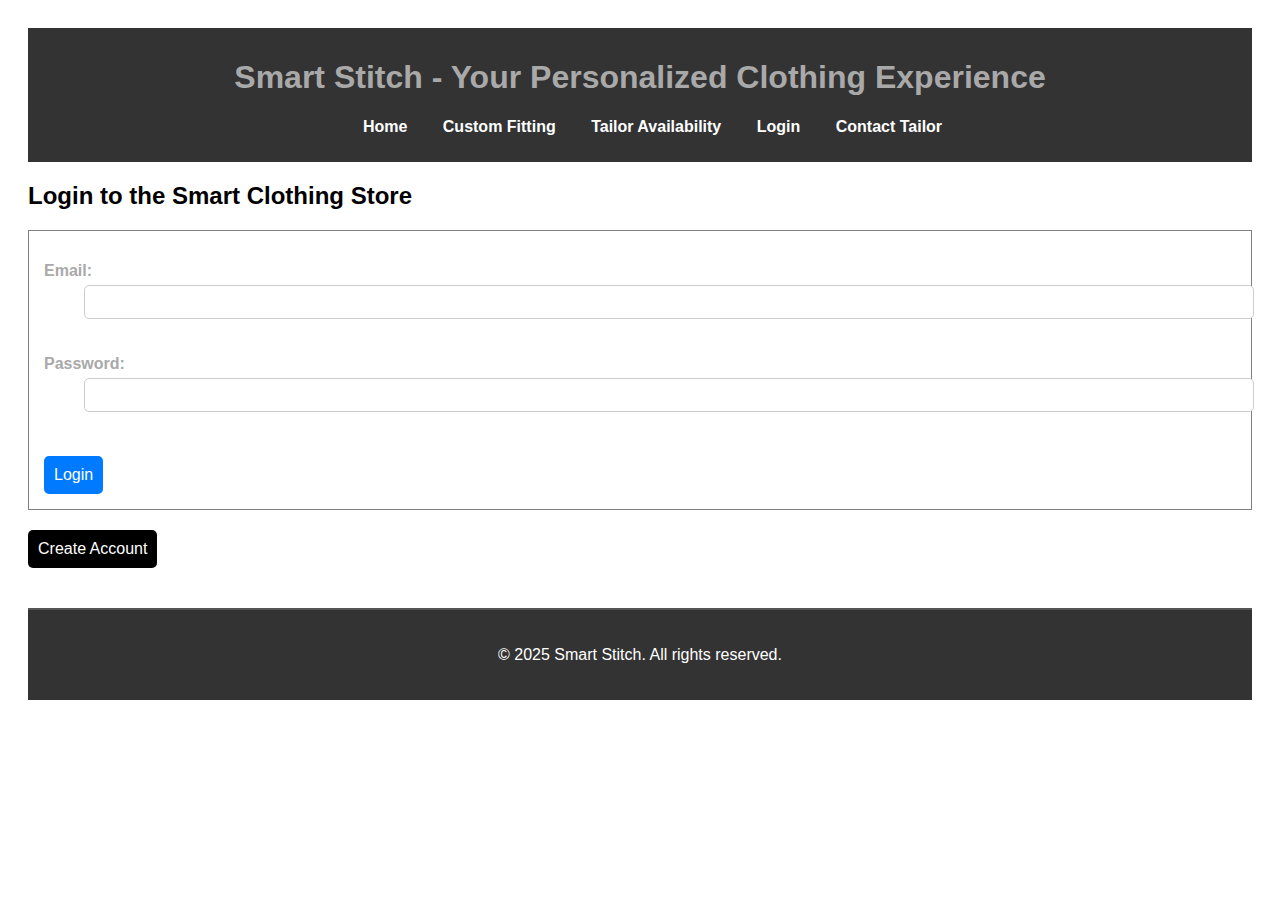
<file: cust_login.html>
<!-- 
Author: Adams Ubini
Description: Register and login page for the smart clothing store 
-->


<!DOCTYPE html>
<html lang="en">

<head>
    <meta charset="UTF-8">
    <meta name="viewport" content="width=device-width, initial-scale=1.0">
    <title>Login</title>
    <link rel="stylesheet" href="styles.css">
</head>

<body>

    <header id="navbar"></header>

    <script>
        // Load the navbar from the external file
        fetch('navbar.html')
            .then(response => response.text())
            .then(data => document.getElementById('navbar').innerHTML = data);
    </script>

    <h2>Login to the Smart Clothing Store</h2>

    <form action="/cust_login.php" method="POST">
        <dl>

            <dt><label for="email">Email:</label></dt>
            <dd><input type="text" id="email" name="email" required maxLength=255><br><br></dd>

            <dt><label for="password_login">Password:</label></dt>
            <dd><input type="password" id="password_login" name="password_login" required maxLength=100><br><br></dd>
        </dl>
        <button type="submit">Login</button>
    </form>

    <button class="create-account" type="submit" onclick="window.location.href='cust_register.html'">Create Account</button>



    <header id="footer"></header>
    <script>
        fetch('footer.html')
            .then(response => response.text())
            .then(data => document.getElementById('footer').innerHTML = data);
    </script>
</body>

</html>
</file>
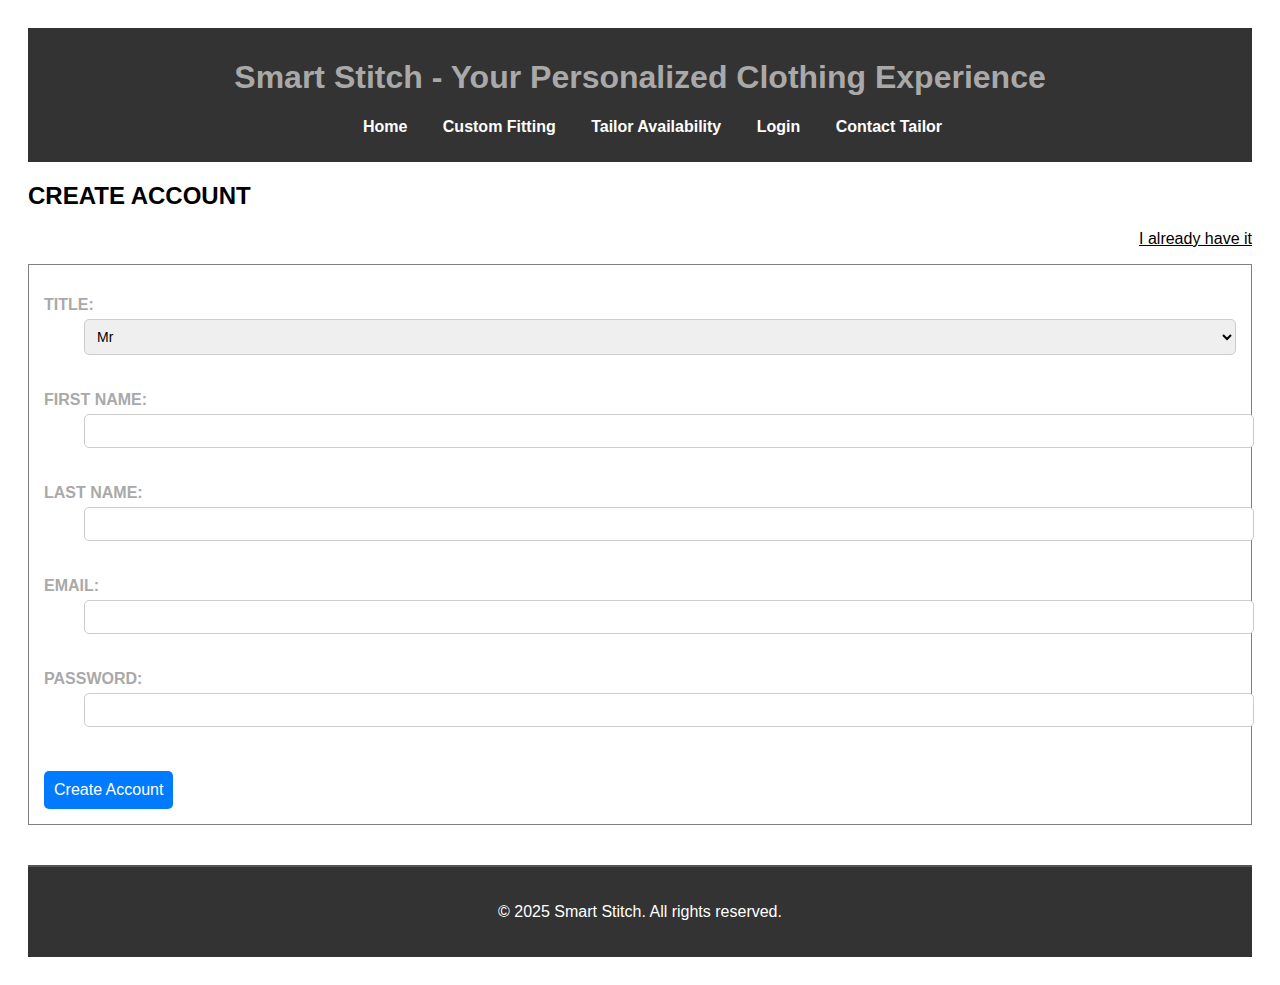
<file: cust_register.html>
<!-- 
Author: Adams Ubini
Description: Register and login page for the smart clothing store 
-->


<!DOCTYPE html>
<html lang="en">
<head>
    <meta charset="UTF-8">
    <meta name="viewport" content="width=device-width, initial-scale=1.0">
    <title>Register</title>
    <link rel="stylesheet" href="styles.css">
</head>
<body>

    <header id="navbar"></header>

    <script>
        // Load the navbar from the external file
        fetch('navbar.html')
            .then(response => response.text())
            .then(data => document.getElementById('navbar').innerHTML = data);
    </script>
    
    <h2>CREATE ACCOUNT</h2>

    <p class="already-registered">
        <a href="cust_login.html">I already have it</a>
    </p>

    <form action="cust_register.php" method="POST">
        <dl>
            <dt><label for="title">TITLE:</label></dt>
            <dd>
                <select id="title" name="title" required>
                    <option value="Mr">Mr</option>
                    <option value="Mrs">Mrs</option>
                </select>
                <br><br>
            </dd>

            <dt><label for="first_name">FIRST NAME:</label></dt>
            <dd><input type="text" id="first_name" name="first_name" required maxLength=255><br><br></dd>

            <dt><label for="last_name">LAST NAME:</label></dt>
            <dd><input type="text" id="last_name" name="last_name" required maxLength=255><br><br></dd>

            <dt><label for="email">EMAIL:</label></dt>
            <dd><input type="email" id="email" name="email" required maxLength=255><br><br></dd>

            <dt><label for="password">PASSWORD:</label></dt>
            <dd><input type="password" id="password" name="password" required maxLength=100><br><br></dd>
        </dl>
        <button type="submit">Create Account</button>
    </form>

    
    <header id="footer"></header>
            <script>
            fetch('footer.html')
                .then(response => response.text())
                .then(data => document.getElementById('footer').innerHTML = data);
            </script>
</body>
</html>
</file>
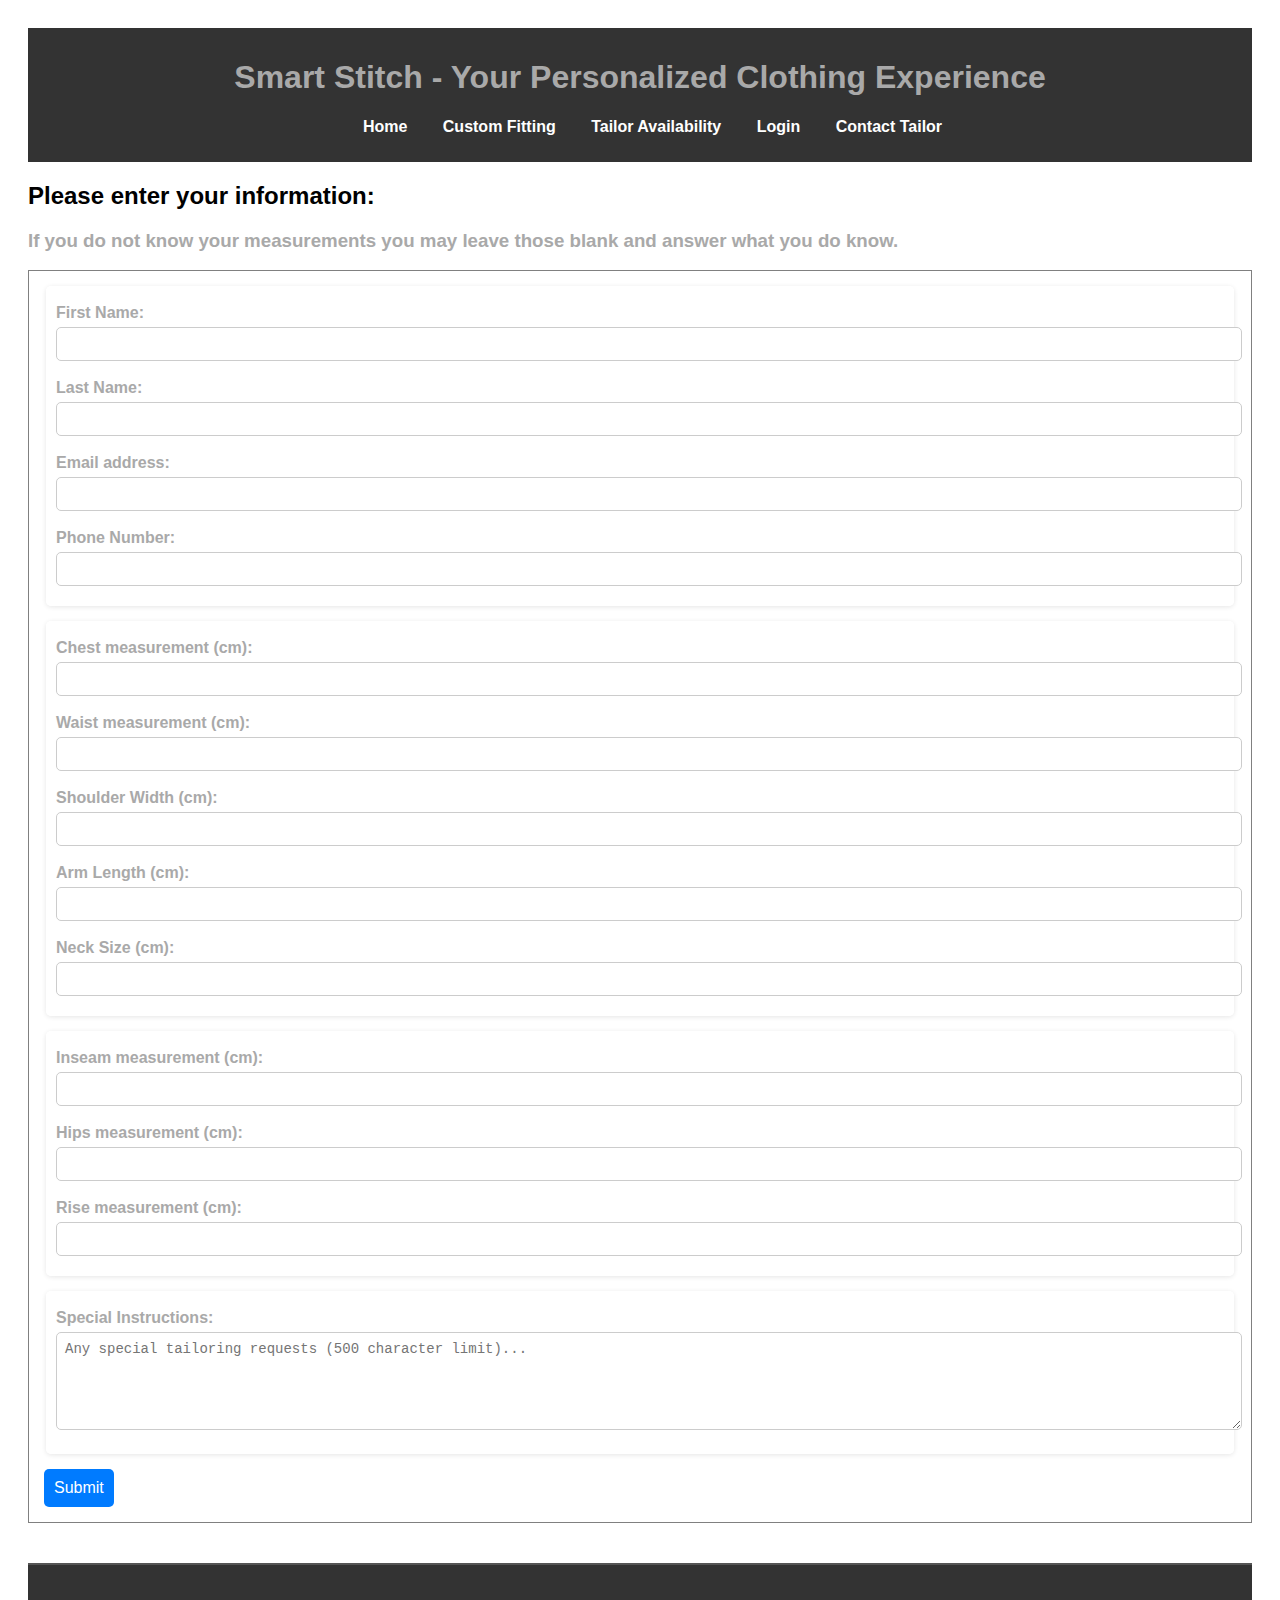
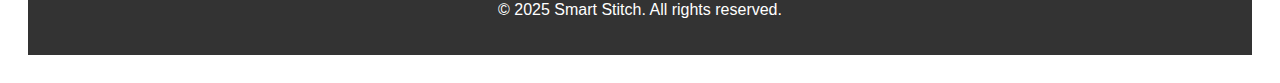
<file: Custom-Fitting.html>
<!DOCTYPE html>
<html lang="en">


    <head>
        <meta charset="UTF-8">
        <title>Custom Fitting Application</title>

        <link rel="stylesheet" href="/styles.css">

    </head>
    <body>


        <!--Nav Bar-->
        <header id="navbar"></header>
    <script>
        // Load the navbar from the external file
        fetch('/navbar.html')
            .then(response => response.text())
            .then(data => document.getElementById('navbar').innerHTML = data);
    </script>      
        <!--Insert code to pull information from User account if applicable-->
        <!-- Using an If-Else statement for the above, Current code is hypothetical "else" code-->

        <section id="user-contact">
            <h2>Please enter your information:</h2>
            <h3>If you do not know your measurements you may leave those blank and answer what you do know.</h3>
            <form id="contact-information" method="POST" action="GuestInformation.php">
                <fieldset class="GuestContact">
                    <label for="first-name">First Name: </label>
                    <input type="name" name="first" max="50" required>

                    <label for="last-name">Last Name: </label>
                    <input type="name" name="last" maxlength="50" required>

                    <label for="Email">Email address:</label>
                    <input type="email" name="email" maxlength="75" required>

                    <label for="Phone-Number">Phone Number:</label>
                    <input type="tel" name="phone" pattern="[0-9]{10,15}" required>
                </fieldset>

                <fieldset class="measurements-upper">

                    <label for="Chest-Measurement">Chest measurement (cm):</label>
                    <input type="number" name="chest">

                    <label for="Waist-Measurement">Waist measurement (cm):</label>
                    <input type="number" name="waist">

                    <label for="Shoulder-Measurement">Shoulder Width (cm):</label>
                    <input type="number" name="shoulder">

                    <label for="Arm-Measurement">Arm Length (cm):</label>
                    <input type="number" name="arm">

                    <label for="Neck-Measurement">Neck Size (cm):</label>
                    <input type="number" name="neck">
                </fieldset>

                <fieldset class="measurements-lower">

                    <label for="Inseam-Measurement">Inseam measurement (cm):</label>
                    <input type="number" name="inseam">

                    <label for="Hips-Measurement">Hips measurement (cm):</label>
                    <input type="number" name="hips">

                    <label for="Rise-Measurement">Rise measurement (cm):</label>
                    <input type="number" name="rise">

                </fieldset>

                <fieldset class="special">
                <label for="special-instructions">Special Instructions:</label>
                <textarea id="special-instructions" name="special-instructions" rows="4" placeholder="Any special tailoring requests (500 character limit)..."></textarea>
                </fieldset>

                <button type="submit">Submit</button>
            </div>
            </form>
        </section>

        <!--Insert code that pulls information from database regarding Tailors availability-->

            
        <header id="footer"></header>
            <script>
            fetch('/footer.html')
                .then(response => response.text())
                .then(data => document.getElementById('footer').innerHTML = data);
            </script>

    </body>

</html>
</file>
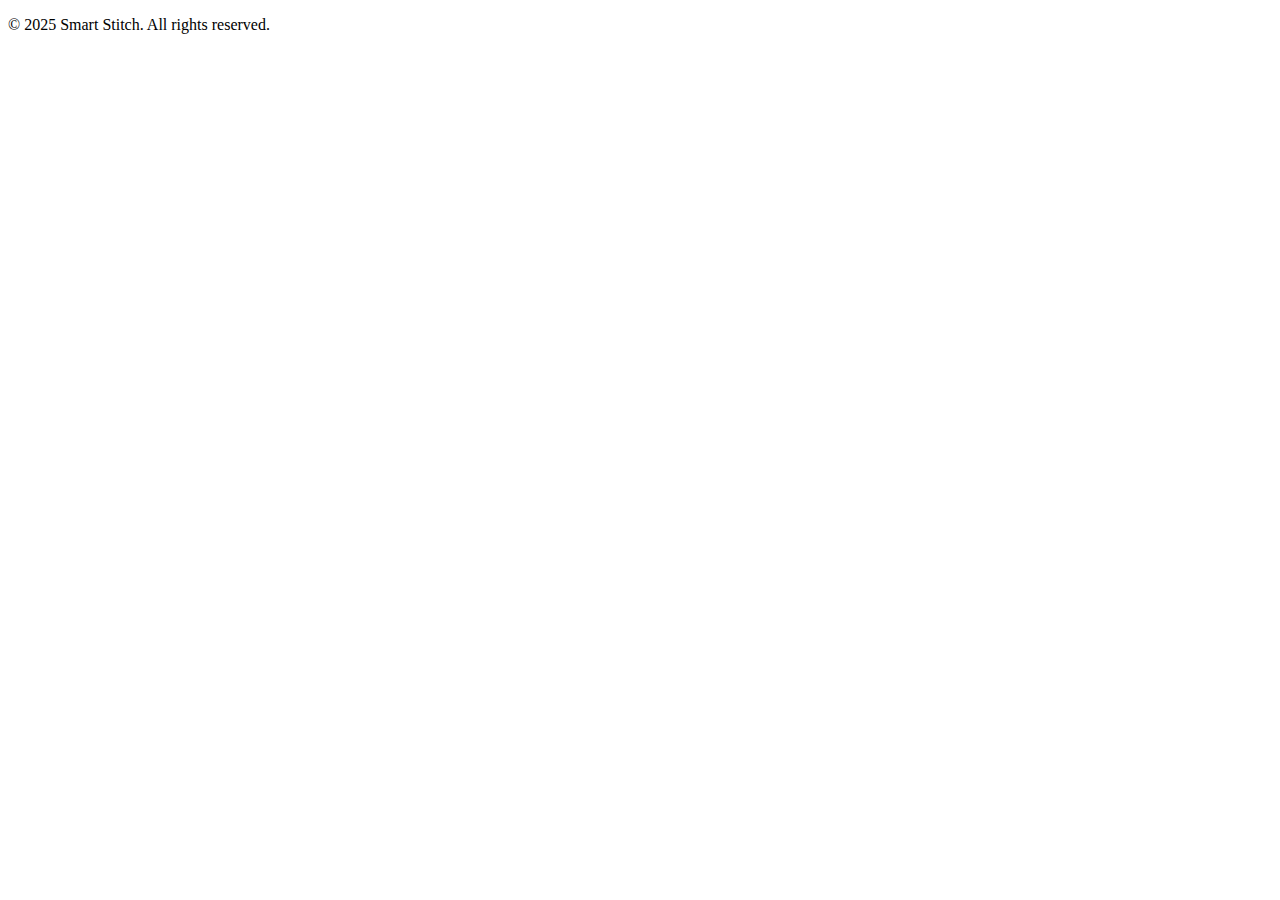
<file: footer.html>
<!-- 
Author: Yug Patel
Description: Footer Element for the Smart Stitch website
-->


<!DOCTYPE html>
<html lang="en">
<head>
    <meta charset="UTF-8">
    <meta name="viewport" content="width=device-width, initial-scale=1.0">
    <title>Navigation Bar</title>
</head>
<body>
    <footer class="footer">
        <p>&copy; 2025 Smart Stitch. All rights reserved.</p>
    </footer>
</body>
</html>
</file>
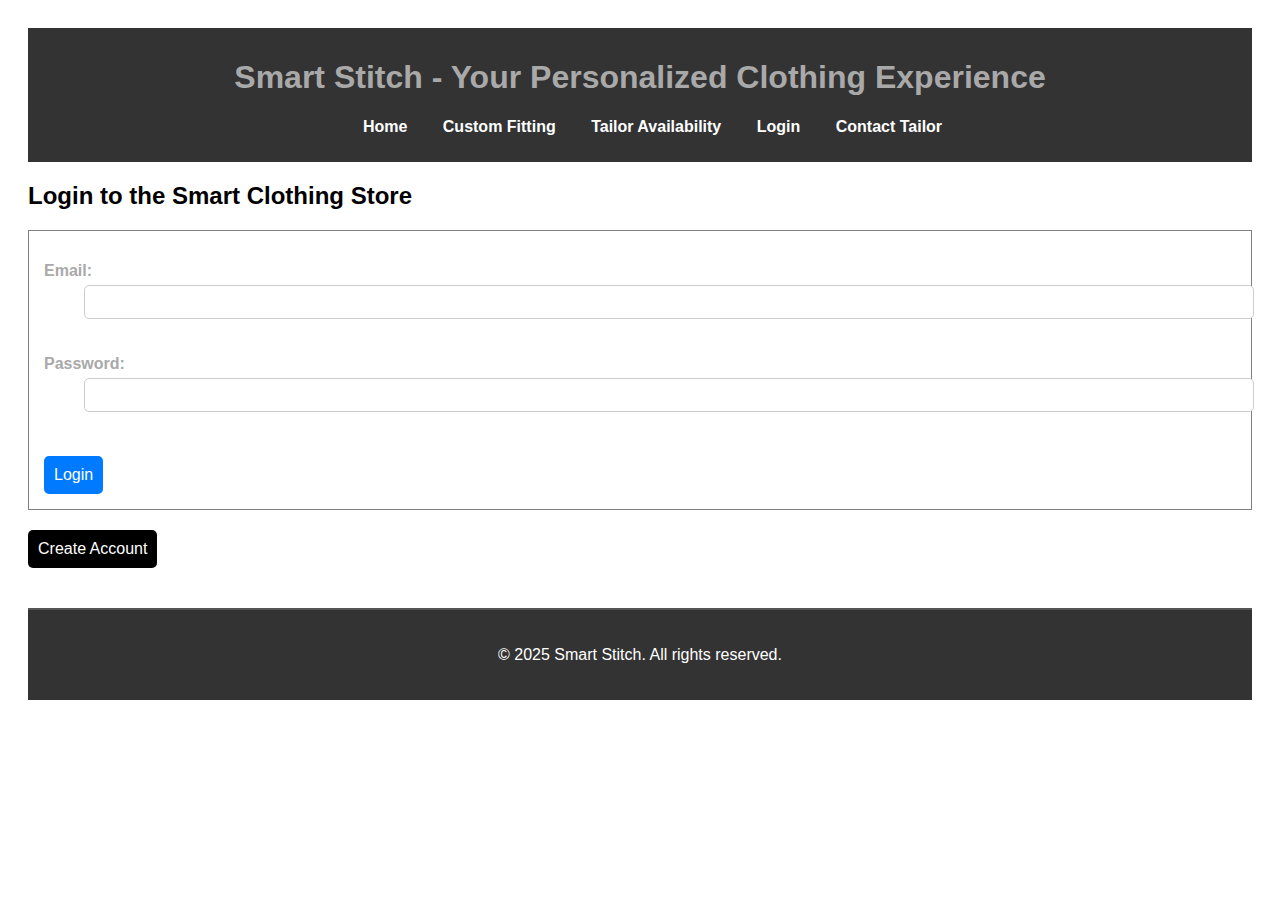
<file: login.html>
<!-- 
Author: Adams Ubini
Description: Register and login page for the smart clothing store 
-->


<!DOCTYPE html>
<html lang="en">

<head>
    <meta charset="UTF-8">
    <meta name="viewport" content="width=device-width, initial-scale=1.0">
    <title>Login</title>
    <link rel="stylesheet" href="styles.css">
</head>

<body>

    <header id="navbar"></header>

    <script>
        // Load the navbar from the external file
        fetch('navbar.html')
            .then(response => response.text())
            .then(data => document.getElementById('navbar').innerHTML = data);
    </script>

    <h2>Login to the Smart Clothing Store</h2>

    <form action="/login.php" method="POST">
        <dl>

            <dt><label for="email">Email:</label></dt>
            <dd><input type="text" id="email" name="email" required maxLength=255><br><br></dd>

            <dt><label for="password_login">Password:</label></dt>
            <dd><input type="password" id="password_login" name="password_login" required maxLength=100><br><br></dd>
        </dl>
        <button type="submit">Login</button>
    </form>

    <button class="create-account" type="submit" onclick="window.location.href='register.html'">Create Account</button>



    <header id="footer"></header>
    <script>
        fetch('footer.html')
            .then(response => response.text())
            .then(data => document.getElementById('footer').innerHTML = data);
    </script>
</body>

</html>
</file>
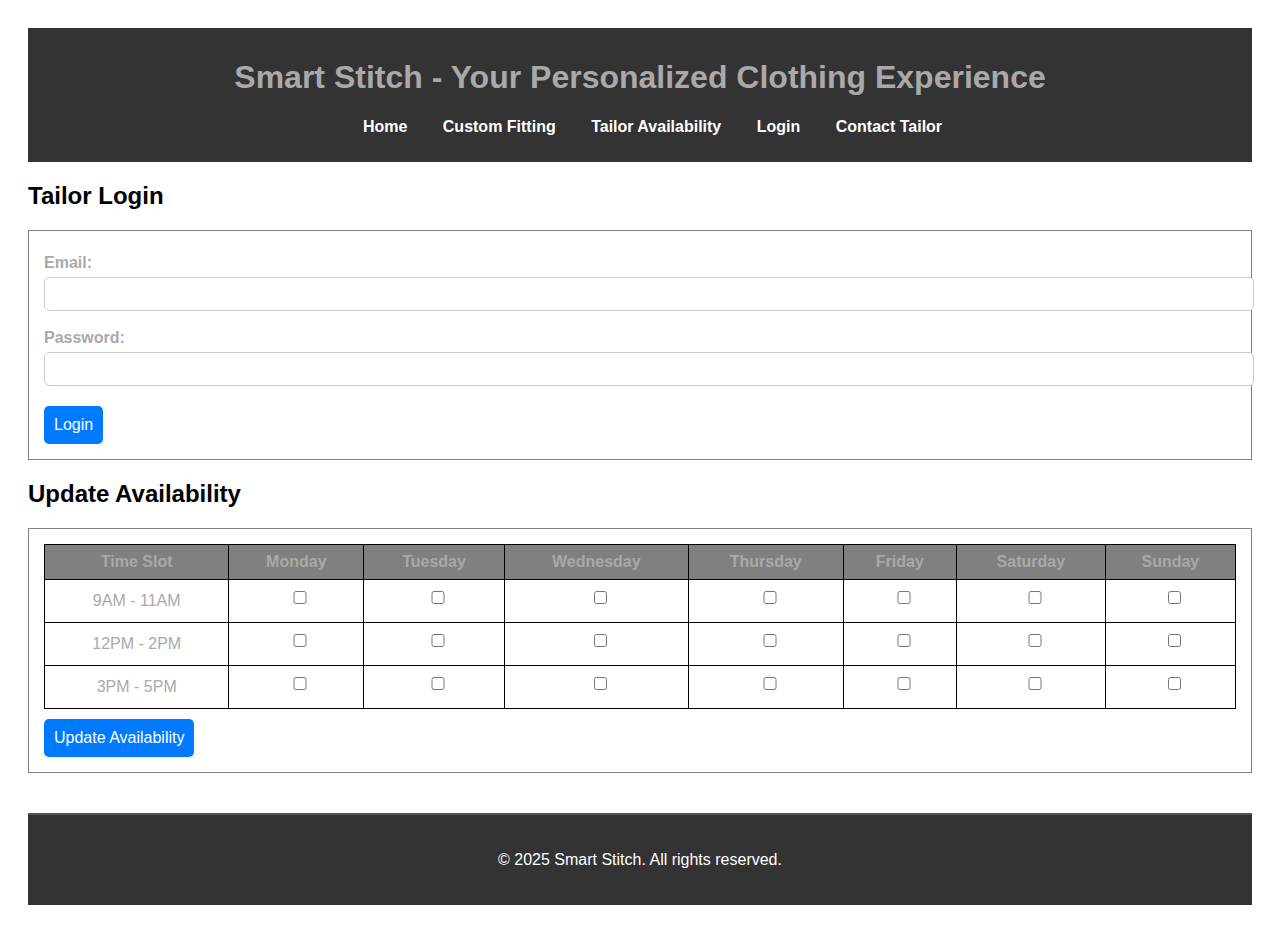
<file: tailor-availability.html>
<!-- 
Author: Nathan Rakhamimov  
Description: This HTML file provides a login form for tailors and an availability update section.
    Tailors can log in with their email and password, then update their available time slots 
    using a weekly calendar format. The form submits data for processing. 
-->


<!DOCTYPE html>
<html lang="en">

<head>
    <meta charset="UTF-8">
    <meta name="viewport" content="width=device-width, initial-scale=1.0">
    <title>Tailor Availability Update</title>

    <!-- Link to external CSS file for styling -->
    <link rel="stylesheet" href="/styles.css">
</head>

<body>

    <header id="navbar"></header>
    <script>
        // Load the navbar from the external file
        fetch('/navbar.html')
            .then(response => response.text())
            .then(data => document.getElementById('navbar').innerHTML = data);
    </script>
    <!-- Tailor Login Form -->
    <h2>Tailor Login</h2>
    <form id="loginForm" method="POST" action="login.php">
        <!-- Input for email -->
        <label for="email">Email:</label>
        <input type="email" id="email" name="email" required>
        
        <!-- Input for password -->
        <label for="password">Password:</label>
        <input type="password" id="password" name="password" required>
        
        <!-- Submit button for login -->
        <button type="submit">Login</button>
    </form>

    <!-- Availability Update Section -->
    <h2>Update Availability</h2>
    <!-- PHP code work in progress -->
    <form id="availabilityForm" method="POST" action="updateAvailability.php"> 
        
        <!-- Weekly Calendar Table for Selecting Availability -->
        <table>
            <tr>
                <th>Time Slot</th>
                <th>Monday</th>
                <th>Tuesday</th>
                <th>Wednesday</th>
                <th>Thursday</th>
                <th>Friday</th>
                <th>Saturday</th>
                <th>Sunday</th>
            </tr>
            <tr>
                <td>9AM - 11AM</td>
                <td><input type="checkbox" name="mon_9am" title="Monday 9AM - 11AM"></td>
                <td><input type="checkbox" name="tue_9am" title="Tuesday 9AM - 11AM"></td>
                <td><input type="checkbox" name="wed_9am" title="Wednesday 9AM - 11AM"></td>
                <td><input type="checkbox" name="thu_9am" title="Thursday 9AM - 11AM"></td>
                <td><input type="checkbox" name="fri_9am" title="Friday 9AM - 11AM"></td>
                <td><input type="checkbox" name="sat_9am" title="Saturday 9AM - 11AM"></td>
                <td><input type="checkbox" name="sun_9am" title="Sunday 9AM - 11AM"></td>
            </tr>
            <tr>
                <td>12PM - 2PM</td>
                <td><input type="checkbox" name="mon_12pm" title="Monday 12PM - 2PM"></td>
                <td><input type="checkbox" name="tue_12pm" title="Tuesday 12PM - 2PM"></td>
                <td><input type="checkbox" name="wed_12pm" title="Wednesday 12PM - 2PM"></td>
                <td><input type="checkbox" name="thu_12pm" title="Thursday 12PM - 2PM"></td>
                <td><input type="checkbox" name="fri_12pm" title="Friday 12PM - 2PM"></td>
                <td><input type="checkbox" name="sat_12pm" title="Saturday 12PM - 2PM"></td>
                <td><input type="checkbox" name="sun_12pm" title="Sunday 12PM - 2PM"></td>
            </tr>
            <tr>
                <td>3PM - 5PM</td>
                <td><input type="checkbox" name="mon_3pm" title="Monday 3PM - 5PM"></td>
                <td><input type="checkbox" name="tue_3pm" title="Tuesday 3PM - 5PM"></td>
                <td><input type="checkbox" name="wed_3pm" title="Wednesday 3PM - 5PM"></td>
                <td><input type="checkbox" name="thu_3pm" title="Thursday 3PM - 5PM"></td>
                <td><input type="checkbox" name="fri_3pm" title="Friday 3PM - 5PM"></td>
                <td><input type="checkbox" name="sat_3pm" title="Saturday 3PM - 5PM"></td>
                <td><input type="checkbox" name="sun_3pm" title="Sunday 3PM - 5PM"></td>
            </tr>
        </table>

        <!-- Submit button for updating availability -->
        <button type="submit">Update Availability</button>
    </form>

    <header id="footer"></header>
            <script>
            fetch('/footer.html')
                .then(response => response.text())
                .then(data => document.getElementById('footer').innerHTML = data);
            </script>

</body>

</html>
</file>
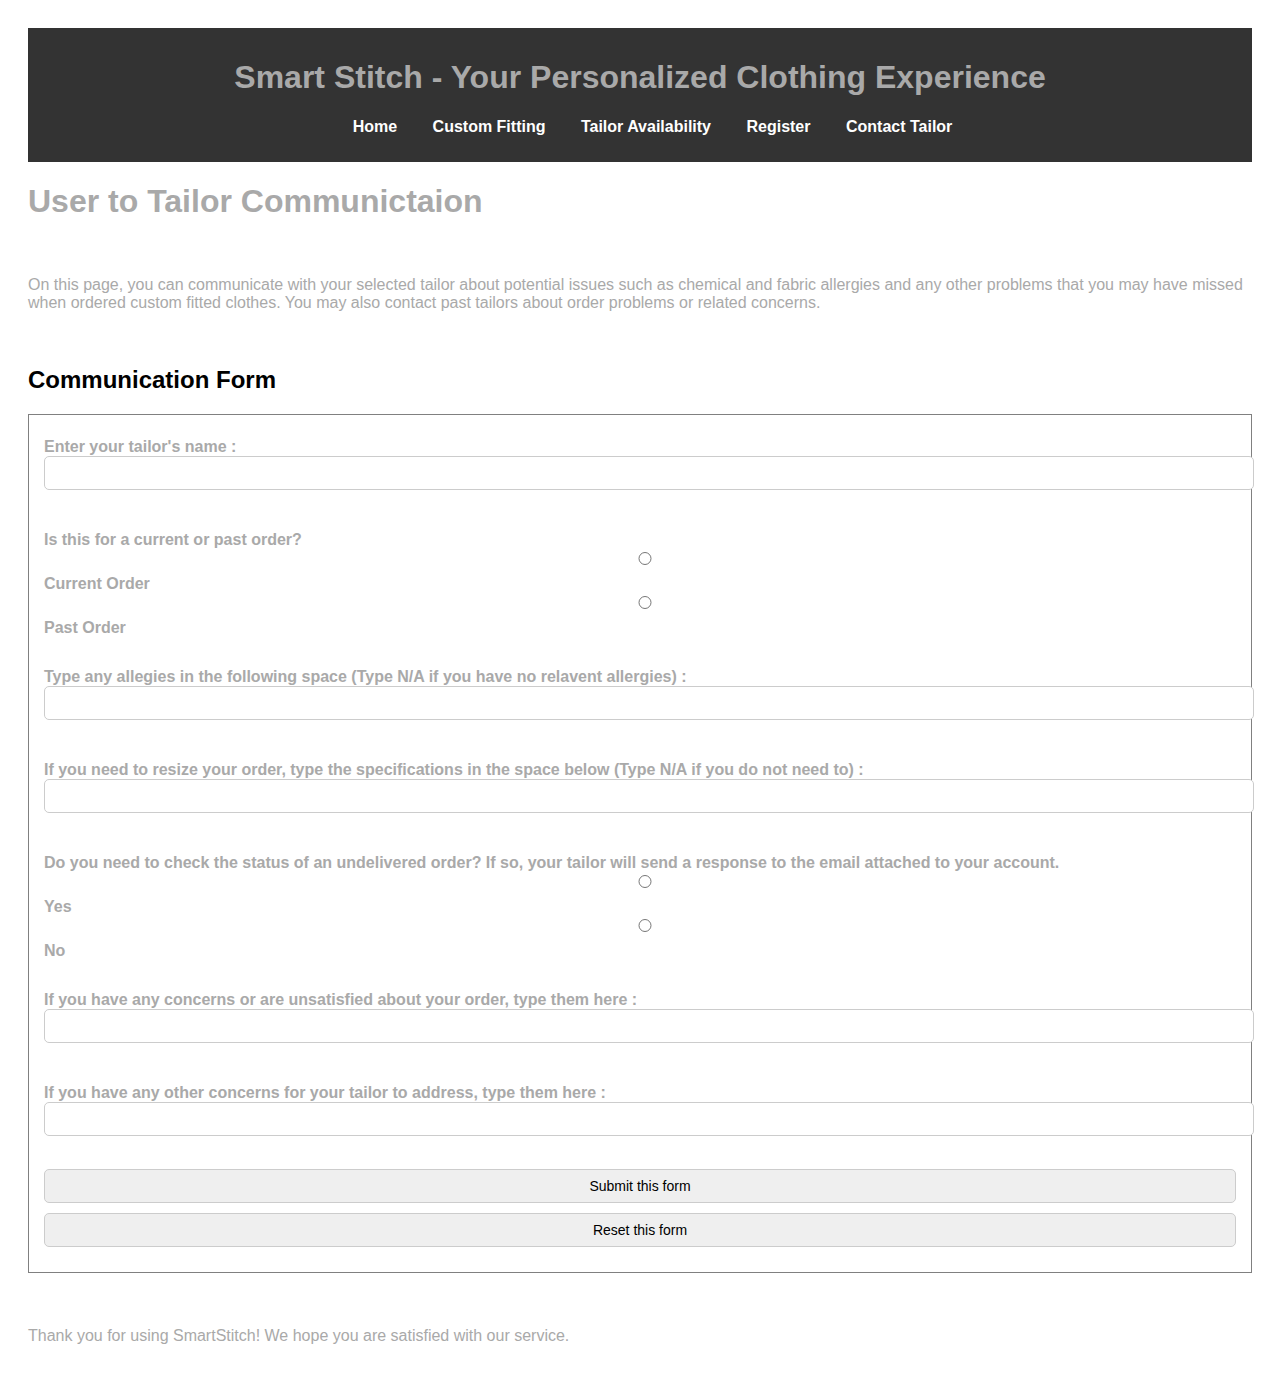
<file: User-Tailor Communication.html>
<!-- 
 Author : Taurus Hink
 Description : This page will provide the user with a form to notify their selected tailor of any concerns they might have, including allergens, resizing, their order's
              status, concerns about their order after they have recieved the product, and any other concerns they may have. This form submits data for processing.

 -->

<!DOCTYPE html>
<html lang="EN">

<head>
	<meta charset="UTF-8">
    <meta name="viewport" content="width=device-width, initial-scale=1.0">
	<title>User-Tailor Communication</title>
	<link rel="stylesheet" type="text/css" href="styles.css"/>
</head>

<body>
	<header id="navbar"></header>
	<nav class="navbar">
        <h1>Smart Stitch - Your Personalized Clothing Experience</h1>
        <ul>
            <li><a href="index.html">Home</a></li>
            <li><a href="Custom-Fitting.html">Custom Fitting</a></li>
            <li><a href="tailor-availability.html">Tailor Availability</a></li>
            <li><a href="register.html">Register</a></li>
			<li><a href="User-Tailor Communication.html">Contact Tailor</a></li>
        </ul>
    </nav>

	<h1> User to Tailor Communictaion </h1>
	
	<br />
	
	<div>
	<!-- This div tag is for the informational pharagraph on the page -->
		<p> 
			On this page, you can communicate with your selected tailor about potential issues such as chemical and fabric allergies and any other problems that you may 
			have missed when ordered custom fitted clothes. You may also contact past tailors about order problems or related concerns.
		</p>
		
	</div>
	
	<br />
	
	<div>
	<!-- This div tag is for the page's input form -->
	
		<h2> Communication Form </h2>
		
		<form action = "communication.php" method="POST">
		<!-- This currently doesn't lead to a php page, the action is a placeholder for now. -->
		
			<label>
				Enter your tailor's name : 
				<input type="text" name="tailor" />
			</label>
			
			<br />
			
			<label>
				Is this for a current or past order?
				<input type="radio" name="status" value="current" /> Current Order
				<input type="radio" name="status" value="past" /> Past Order 
			</label>
			
			<br />
			
			<label> 
				Type any allegies in the following space (Type N/A if you have no relavent allergies) : 
				<input type="text" name="allergens" />
			</label>
			
			<br />
			
			<label> 
				If you need to resize your order, type the specifications in the space below (Type N/A if you do not need to) : 
				<input type="text" name="resize" />
			</label>
			
			<br />
			
			<label>
				Do you need to check the status of an undelivered order? If so, your tailor will send a response to the email attached to your account.
				<input type="radio" name="undel" value="yes" /> Yes
				<input type="radio" name="undel" value="no" /> No 
			</label>
			
			<br />
			
			<label>
				If you have any concerns or are unsatisfied about your order, type them here : 
				<input type="text" name="concerns" />
			</label>
			
			<br />
			
			<label>
				If you have any other concerns for your tailor to address, type them here : 
				<input type="text" name="other" />
			</label>
			
			<br />
			
			<input type="submit" value="Submit this form" />
			
			<br />
			
			<input type="reset" value="Reset this form" />
			
		</form>
		
	</div>
		
	<br />
	
	<div>
	<!-- This div tag is for the thank you message -->
		<p>
			Thank you for using SmartStitch! We hope you are satisfied with our service.
		</p>
	
	</div>
	
</body>
</file>
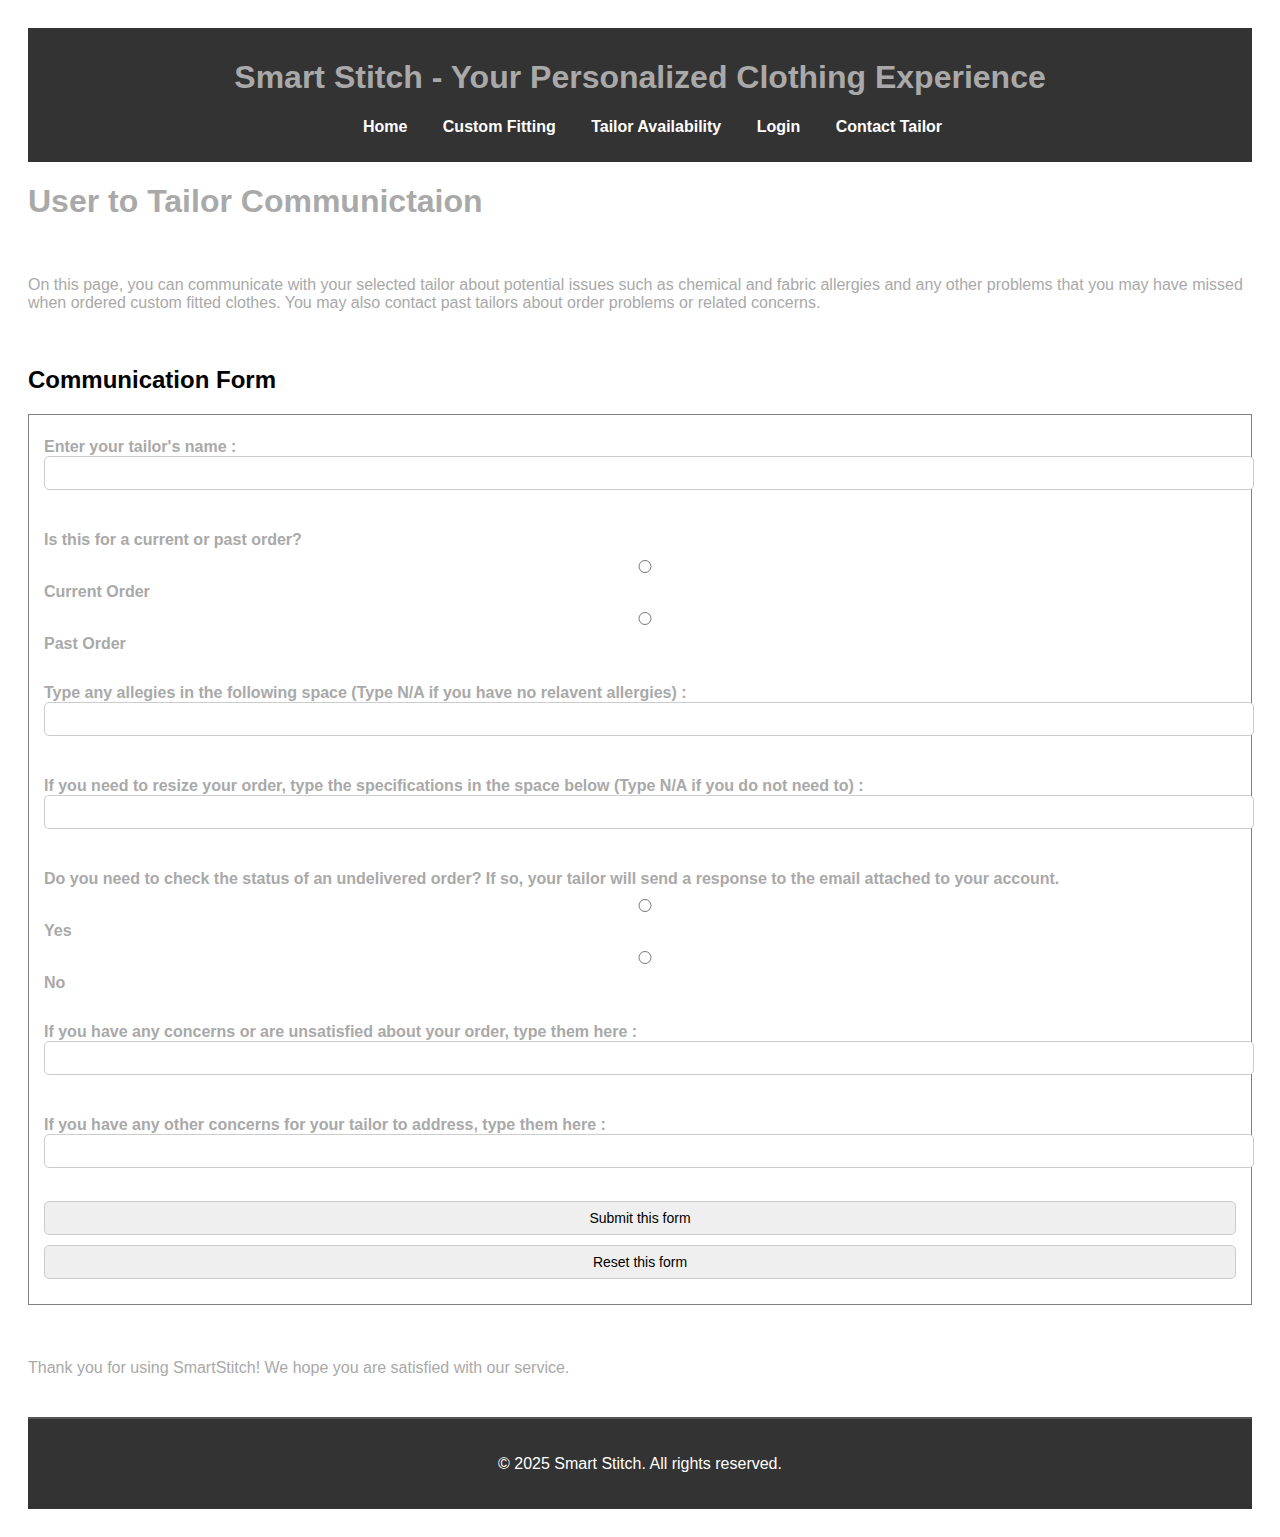
<file: User-Tailor-Communication.html>
<!-- 
 Author : Taurus Hink
 Description : This page will provide the user with a form to notify their selected tailor of any concerns they might have, including allergens, resizing, their order's
              status, concerns about their order after they have recieved the product, and any other concerns they may have. This form submits data for processing.

 -->

<!DOCTYPE html>
<html lang="EN">

<head>
	<meta charset="UTF-8">
    <meta name="viewport" content="width=device-width, initial-scale=1.0">
	<title>User-Tailor Communication</title>
	<link rel="stylesheet" type="text/css" href="/styles.css">
</head>

<body>
	<header id="navbar"></header>
	<script>
		// Load the navbar from the external file
		fetch('/navbar.html')
			.then(response => response.text())
			.then(data => document.getElementById('navbar').innerHTML = data);
	</script>

	<h1> User to Tailor Communictaion </h1>
	
	<br>
	
	<div>
	<!-- This div tag is for the informational pharagraph on the page -->
		<p> 
			On this page, you can communicate with your selected tailor about potential issues such as chemical and fabric allergies and any other problems that you may 
			have missed when ordered custom fitted clothes. You may also contact past tailors about order problems or related concerns.
		</p>
		
	</div>
	
	<br>
	
	<div>
	<!-- This div tag is for the page's input form -->
	
		<h2> Communication Form </h2>
		
		<form action = "communication.php" method="POST">
		<!-- This currently doesn't lead to a php page, the action is a placeholder for now. -->
		
			<label>
				Enter your tailor's name : 
				<input type="text" name="tailor" >
			</label>
			
			<br>
			
			<label>
				Is this for a current or past order?
			</label>
			<label>
				<input type="radio" name="status" value="current"> Current Order
			</label>
			<label>
				<input type="radio" name="status" value="past"> Past Order 
			</label>
				
				
			
			
			<br>
			
			<label> 
				Type any allegies in the following space (Type N/A if you have no relavent allergies) : 
				<input type="text" name="allergens">
			</label>
			
			<br>
			
			<label> 
				If you need to resize your order, type the specifications in the space below (Type N/A if you do not need to) : 
				<input type="text" name="resize">
			</label>
			
			<br>
			
			<label>
				Do you need to check the status of an undelivered order? If so, your tailor will send a response to the email attached to your account.
			</label>
			<label>
				<input type="radio" name="undel" value="yes"> Yes
			</label>
			<label>
				<input type="radio" name="undel" value="no"> No 
			</label>
			
			<br>
			
			<label>
				If you have any concerns or are unsatisfied about your order, type them here : 
				<input type="text" name="concerns">
			</label>
			
			<br>
			
			<label>
				If you have any other concerns for your tailor to address, type them here : 
				<input type="text" name="other">
			</label>
			
			<br>
			
			<input type="submit" value="Submit this form">
			
			<br>
			
			<input type="reset" value="Reset this form">
			
		</form>
		
	</div>
		
	<br>
	
	<div>
	<!-- This div tag is for the thank you message -->
		<p>
			Thank you for using SmartStitch! We hope you are satisfied with our service.
		</p>
	
	</div>


	<header id="footer"></header>
            <script>
            fetch('/footer.html')
                .then(response => response.text())
                .then(data => document.getElementById('footer').innerHTML = data);
            </script>
	
</body>
</file>
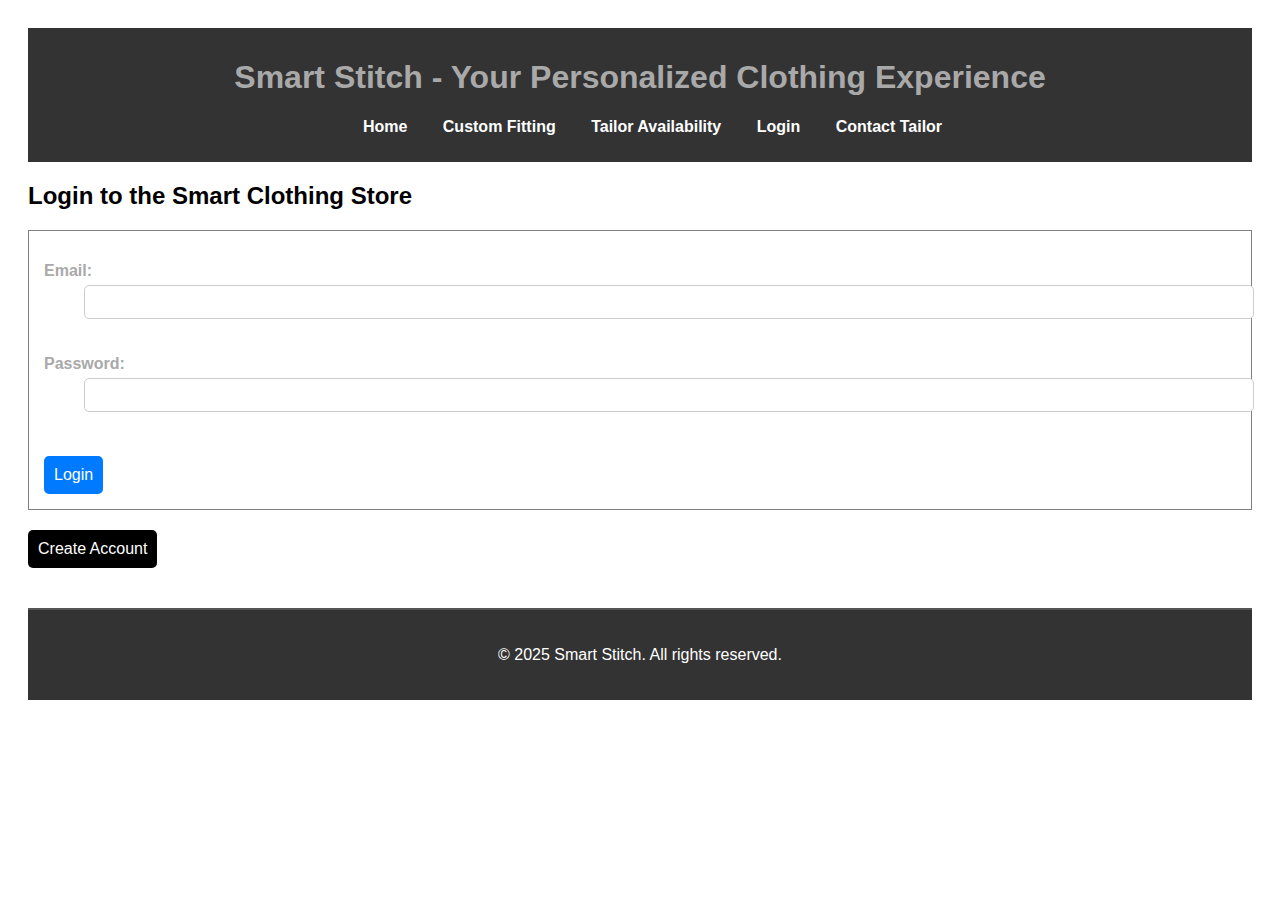
<file: customer/cust_login.html>
<!-- 
Author: Adams Ubini
Description: Register and login page for the smart clothing store 
-->


<!DOCTYPE html>
<html lang="en">

<head>
    <meta charset="UTF-8">
    <meta name="viewport" content="width=device-width, initial-scale=1.0">
    <title>Login</title>
    <link rel="stylesheet" href="/styles.css">
</head>

<body>

    <header id="navbar"></header>

    <script>
        // Load the navbar from the external file
        fetch('/navbar.html')
            .then(response => response.text())
            .then(data => document.getElementById('navbar').innerHTML = data);
    </script>

    <h2>Login to the Smart Clothing Store</h2>

    <form action="/cust_login.php" method="POST">
        <dl>

            <dt><label for="email">Email:</label></dt>
            <dd><input type="text" id="email" name="email" required maxLength=255><br><br></dd>

            <dt><label for="password_login">Password:</label></dt>
            <dd><input type="password" id="password_login" name="password_login" required maxLength=100><br><br></dd>
        </dl>
        <button type="submit">Login</button>
    </form>

    <button class="create-account" type="submit" onclick="window.location.href='cust_register.html'">Create Account</button>



    <header id="footer"></header>
    <script>
        fetch('/footer.html')
            .then(response => response.text())
            .then(data => document.getElementById('footer').innerHTML = data);
    </script>
</body>

</html>
</file>
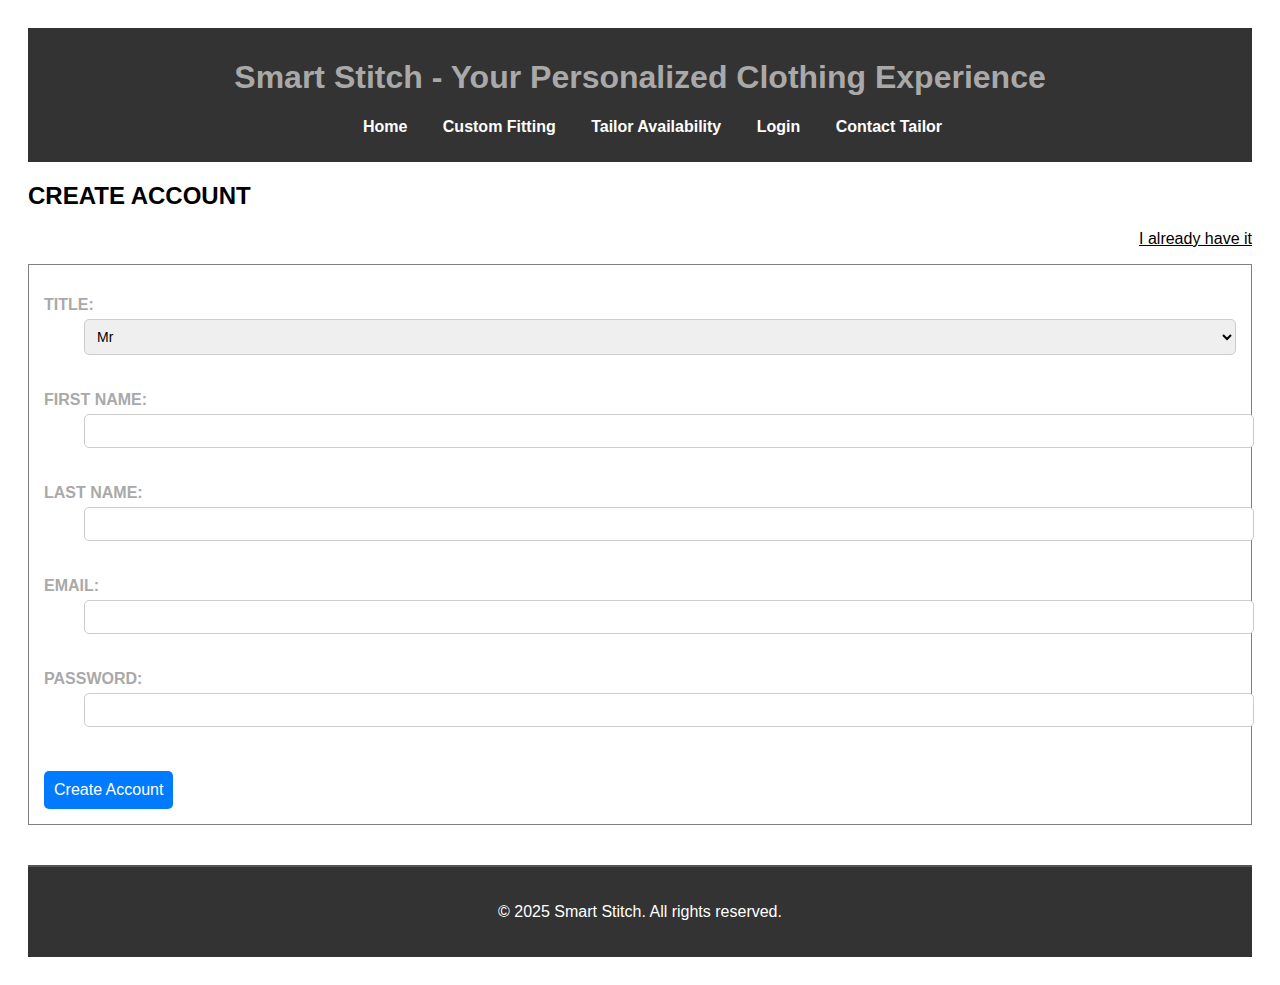
<file: customer/cust_register.html>
<!-- 
Author: Adams Ubini
Description: Register and login page for the smart clothing store 
-->


<!DOCTYPE html>
<html lang="en">
<head>
    <meta charset="UTF-8">
    <meta name="viewport" content="width=device-width, initial-scale=1.0">
    <title>Register</title>
    <link rel="stylesheet" href="/styles.css">
</head>
<body>

    <header id="navbar"></header>

    <script>
        // Load the navbar from the external file
        fetch('/navbar.html')
            .then(response => response.text())
            .then(data => document.getElementById('navbar').innerHTML = data);
    </script>
    
    <h2>CREATE ACCOUNT</h2>

    <p class="already-registered">
        <a href="cust_login.html">I already have it</a>
    </p>

    <form action="cust_register.php" method="POST">
        <dl>
            <dt><label for="title">TITLE:</label></dt>
            <dd>
                <select id="title" name="title" required>
                    <option value="Mr">Mr</option>
                    <option value="Mrs">Mrs</option>
                </select>
                <br><br>
            </dd>

            <dt><label for="first_name">FIRST NAME:</label></dt>
            <dd><input type="text" id="first_name" name="first_name" required maxLength=255><br><br></dd>

            <dt><label for="last_name">LAST NAME:</label></dt>
            <dd><input type="text" id="last_name" name="last_name" required maxLength=255><br><br></dd>

            <dt><label for="email">EMAIL:</label></dt>
            <dd><input type="email" id="email" name="email" required maxLength=255><br><br></dd>

            <dt><label for="password">PASSWORD:</label></dt>
            <dd><input type="password" id="password" name="password" required maxLength=100><br><br></dd>
        </dl>
        <button type="submit">Create Account</button>
    </form>

    
    <header id="footer"></header>
            <script>
            fetch('/footer.html')
                .then(response => response.text())
                .then(data => document.getElementById('footer').innerHTML = data);
            </script>
</body>
</html>
</file>
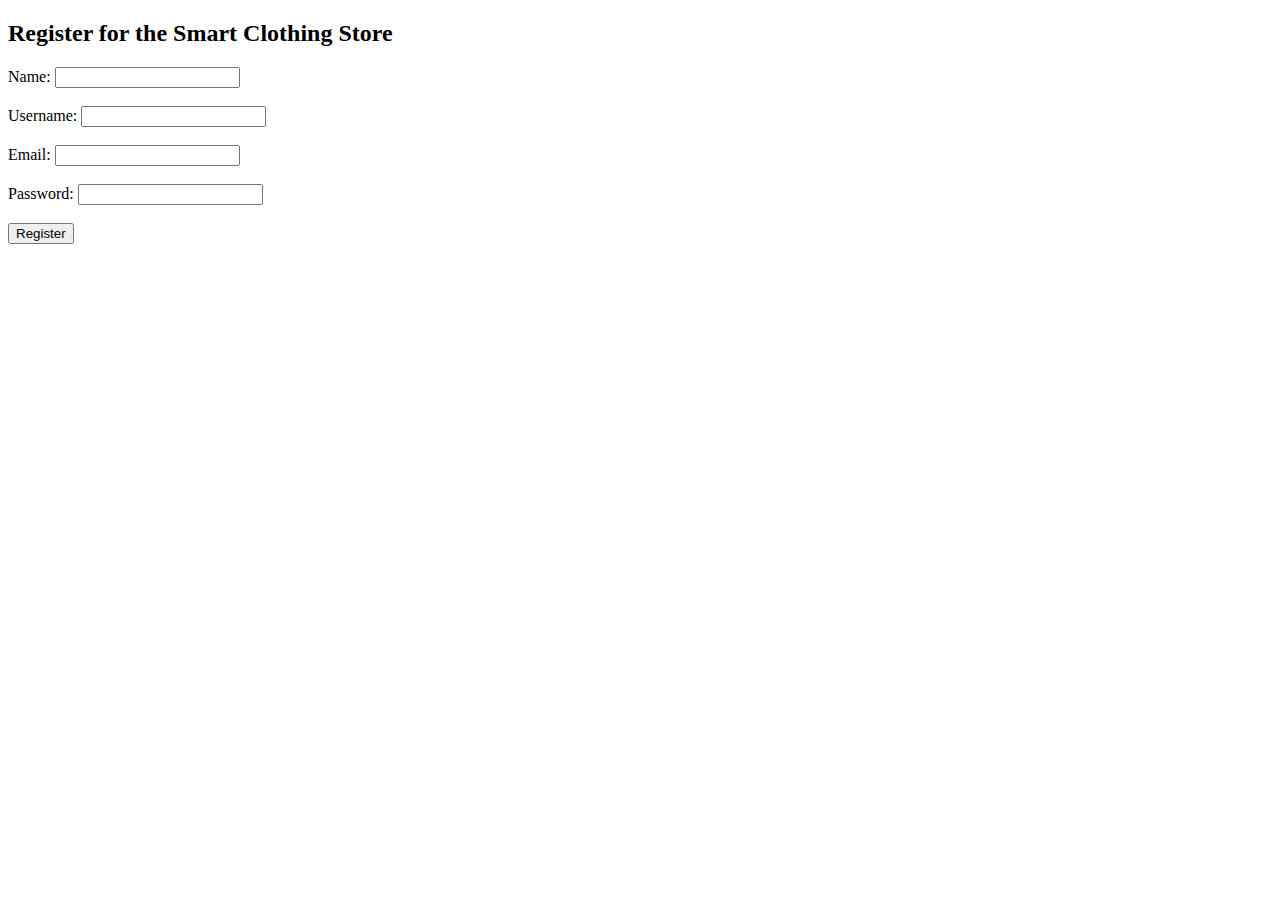
<file: usecase(register&login)/register.html>
<!DOCTYPE html>
<html lang="en">
<head>
    <meta charset="UTF-8">
    <meta name="viewport" content="width=device-width, initial-scale=1.0">
    <title>Register</title>
</head>
<body>
    <h2>Register for the Smart Clothing Store</h2>

    <form action="/register" method="post">

        <label for="name">Name:</label>
        <input type="text" id="name" name="name" required maxLength={255}><br><br>

        <label for="username">Username:</label>
        <input type="text" id="username" name="username" required maxLength={100}><br><br>

        <label for="email">Email:</label>
        <input type="email" id="email" name="email" required maxLength={10}><br><br>
        
        <label for="password">Password:</label>
        <input type="password" id="password" name="password" required maxLength={100}><br><br>

        <button type="submit">Register</button>
    </form>
</body>
</html>
</file>
<file: styles.css>
/* 
Author: Entire Team Contributed  
Description: Global CSS file to set up a consistent styling across all pages and added/written to by all team members as they worked on their own use-cases.
One global file to keep consistent styling.  
*/


/* General body styling */
body {
    font-family: Arial, sans-serif;
    background-color: white;  
    color: darkgray;  
    padding: 20px;
}

/* Style for headings */
h2 {
    color: black;  
}

/* Style for forms */
form {
    margin-bottom: 20px;
    background-color: white;  
    padding: 15px;
    border: 1px solid gray;  
}

/* Style for table */
table {
    width: 100%;
    border-collapse: collapse;
    background-color: white;  
}

/* Style for table headers */
th {
    background-color: gray;  
    padding: 10px;
    text-align: center;
}

/* Style for table cells */
td {
    text-align: center;
    padding: 10px;
    border: 1px solid gray;  
}

/* Style for buttons */
button {
    background: #007bff;
    color: white;
    border: none;
    padding: 10px;
    font-size: 16px;
    border-radius: 5px;
    cursor: pointer;
    display: block;
    margin-top: 10px;
}

button:hover {
    background-color: darkblue;  
}

table {
    border-collapse: collapse;
    width: 100%;
}

th, td {
    border: 1px solid black; /* Adds a border to table cells */
    padding: 8px; /* Adds space inside cells */
    text-align: center; /* Centers text */
}


fieldset {
    border: none;
    margin-bottom: 15px;
    padding: 10px;
    border-radius: 5px;
    background: #ffffff;
    box-shadow: 0px 1px 5px rgba(0, 0, 0, 0.1);
}

/* Labels */
label {
    display: block;
    font-weight: bold;
    margin: 8px 0 5px;
}

/* Inputs & Textareas */
input, select, textarea {
    width: 100%;
    padding: 8px;
    margin-bottom: 10px;
    border: 1px solid #ccc;
    border-radius: 5px;
    font-size: 14px;
}


/* Special Instructions Textarea */
textarea {
    resize: vertical;
    height: 80px;
}


button:hover {
    background: #0056b3;
}

/* Input Focus Effect */
input:focus, textarea:focus {
    border-color: #007bff;
    outline: none;
    box-shadow: 0px 0px 5px rgba(0, 123, 255, 0.5);
}

/* Navbar Styling for homepage */
.navbar {
    background-color: #333;
    padding: 10px;
    text-align: center;
}

.navbar li {
    display: inline;
    margin-right: 15px;
}

.navbar li a {
    text-decoration: none;
    color: white;
    font-weight: bold;
    padding: 8px;
}

.navbar li a:hover {
    background-color: #555;
    padding: 8px;
}

/* Product styling using inline-block because we haven't studied flexbox/grid in this class */
.product-container {
    display: inline-block; 
    width: 100%; 
    text-align: center; 
}

.product {
    display: inline-block; 
    width: 30%; 
    margin: 10px; 
    vertical-align: top;
    border:#c9c6c6 1px solid; 
}

img{
    border-radius: 5px;
}

.add-cart{
    margin: 0 auto;
}


/* Footer Styling for all pages*/
.footer{
    background-color: #333;
    color: white;
    text-align: center;
    padding: 20px;
    margin-top: 40px;
    border-top: 2px solid #555;
}

.already-registered {
    text-align: right;
    margin-top: 20px;
    text-decoration: none;
    color: black;
}

.already-registered a {
    text-decoration: underline;
    color: black;
}

.create-account {
    background-color: black;
}
</file>
